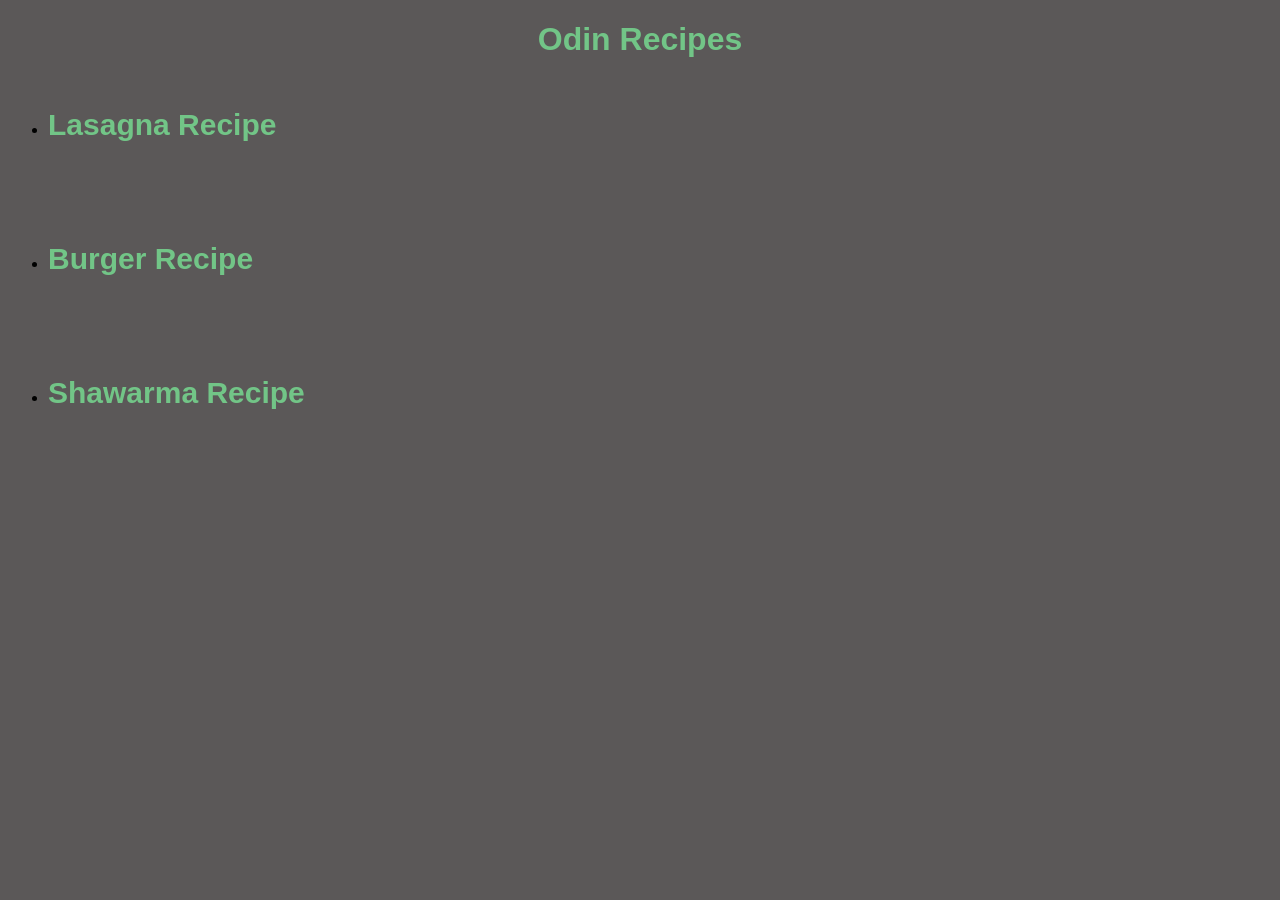
<file: index.html>
<!DOCTYPE html>
<html lang="en">
<head>
  <meta charset="UTF-8">
  <meta name="viewport" content="width=device-width, initial-scale=1.0">
  <link rel="stylesheet" href="style.css">
  <title>Document</title>
</head>
<body>
  <h1>Odin Recipes</h1>
  <ul>
    <li><a href="recipes/lasagna.html">Lasagna Recipe</a></li>
    <li><a href="recipes/burger.html">Burger Recipe</a></li>
    <li><a href="recipes/shawarma.html">Shawarma Recipe</a></li>
  </ul>
  
</body>
</html>
</file>
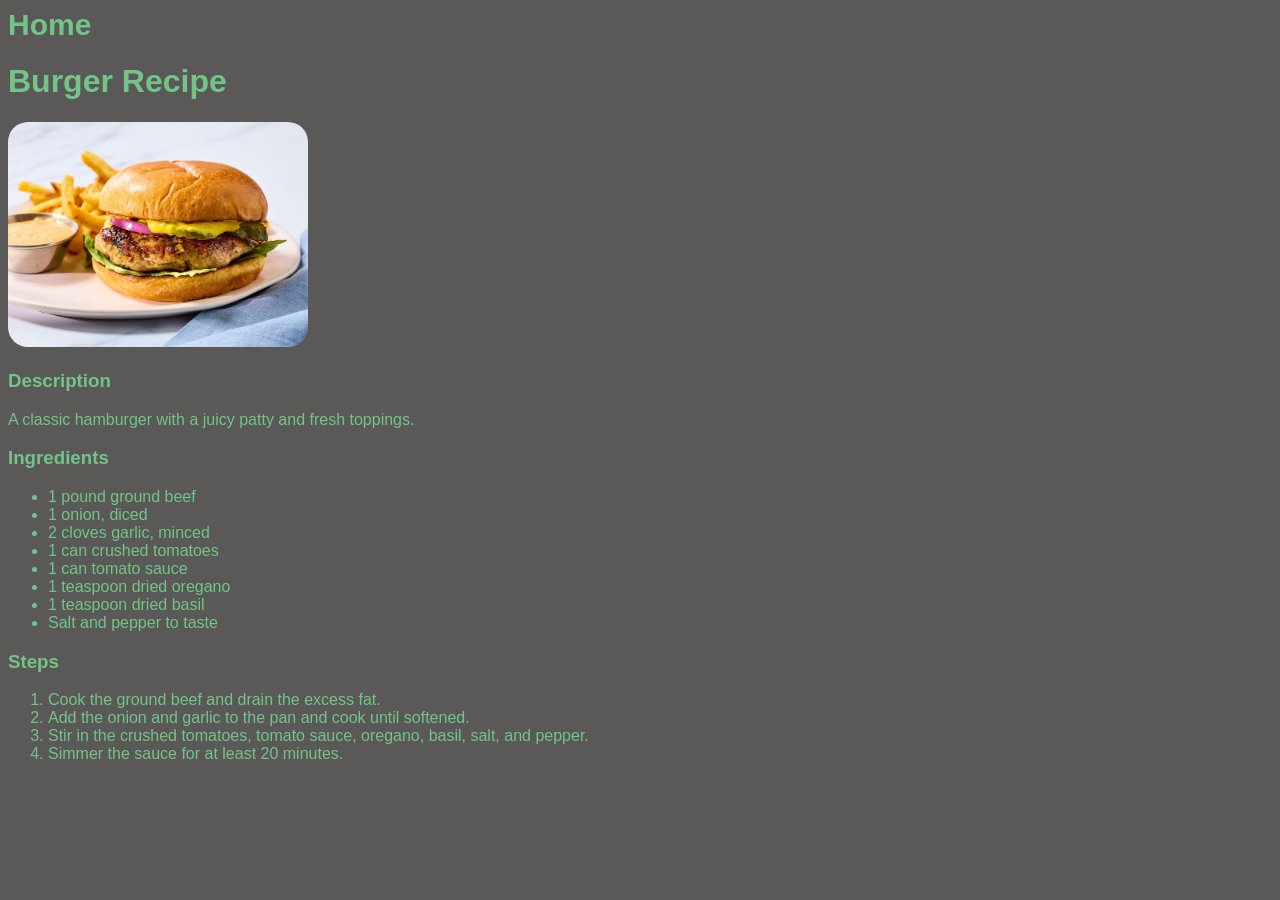
<file: recipes/burger.html>
<!DOCTYPE html>
<html lang="en">
<head>
  <meta charset="UTF-8">
  <meta name="viewport" content="width=device-width, initial-scale=1.0">
  <link rel="stylesheet" href="style.css">
  <title>Document</title>
</head>
<body>
  <a href="../index.html">Home</a>
  <h1>Burger Recipe</h1>
  <img src="../images/burger.jpg" alt="burger" width="300">
  <h3>Description</h3>
  <p>A classic hamburger with a juicy patty and fresh toppings.</p>
  <h3>Ingredients</h3>
  <ul>
    <li>1 pound ground beef</li>
    <li>1 onion, diced</li>
    <li>2 cloves garlic, minced</li>
    <li>1 can crushed tomatoes</li>
    <li>1 can tomato sauce</li>
    <li>1 teaspoon dried oregano</li>
    <li>1 teaspoon dried basil</li>
    <li> Salt and pepper to taste</li>
  </ul>
  <h3>Steps</h3>
  <ol>
    <li>Cook the ground beef and drain the excess fat.</li>
    <li>Add the onion and garlic to the pan and cook until softened.</li>
    <li>Stir in the crushed tomatoes, tomato sauce, oregano, basil, salt, and pepper.</li>
    <li>Simmer the sauce for at least 20 minutes.</li>
  </ol>
</body>
</html>
</file>
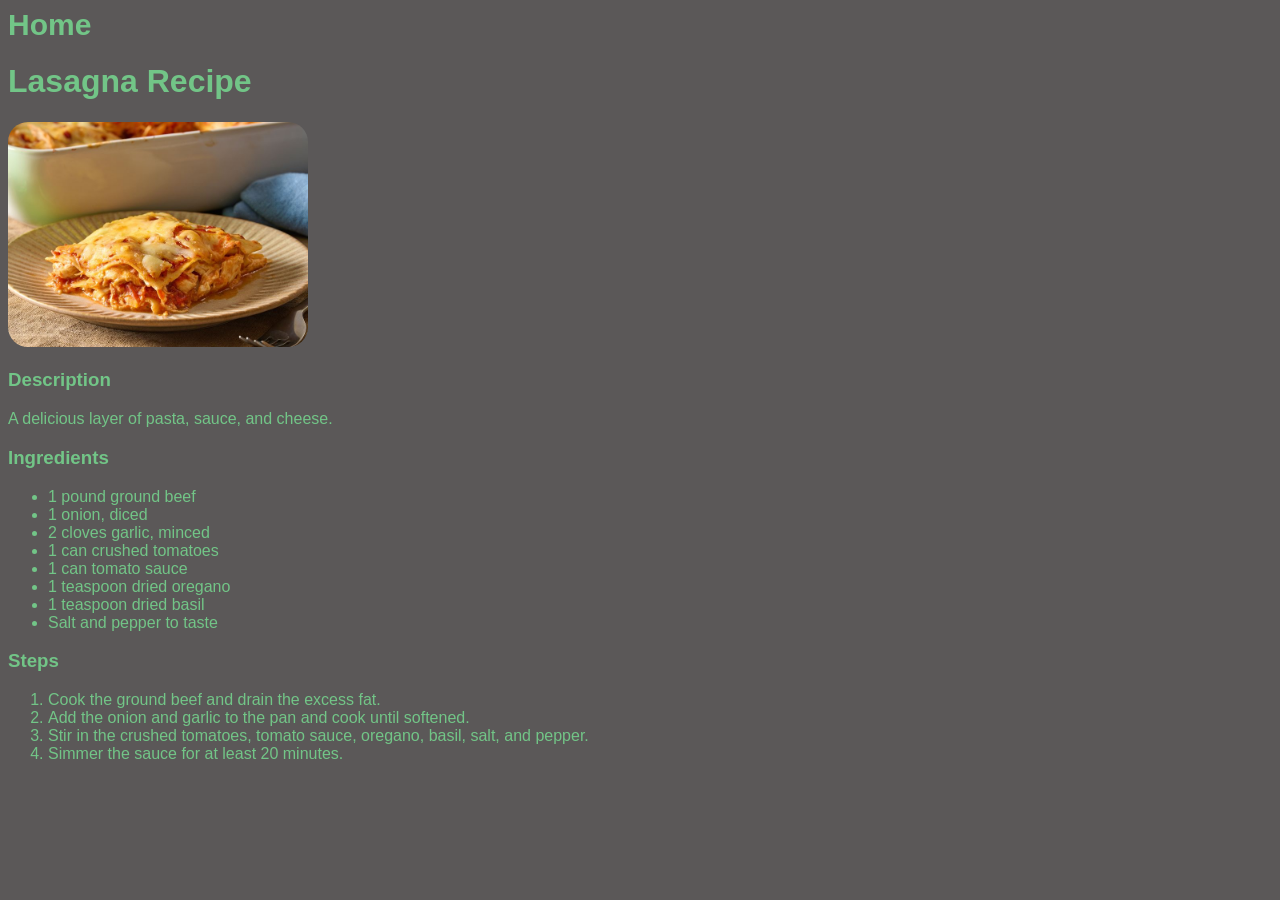
<file: recipes/lasagna.html>
<!DOCTYPE html>
<html lang="en">
<head>
  <meta charset="UTF-8">
  <meta name="viewport" content="width=device-width, initial-scale=1.0">
  <link rel="stylesheet" href="style.css">
  <title>Document</title>
</head>
<body>
  <a href="../index.html">Home</a>
  <h1>Lasagna Recipe</h1>
  <img src="../images/lasagna.jpg" alt="lasagna">
  <h3>Description</h3>
  <p>A delicious layer of pasta, sauce, and cheese.</p>
  <h3>Ingredients</h3>
  <ul>
    <li>1 pound ground beef</li>
    <li>1 onion, diced</li>
    <li>2 cloves garlic, minced</li>
    <li>1 can crushed tomatoes</li>
    <li>1 can tomato sauce</li>
    <li>1 teaspoon dried oregano</li>
    <li>1 teaspoon dried basil</li>
    <li> Salt and pepper to taste</li>
  </ul>
  <h3>Steps</h3>
  <ol>
    <li>Cook the ground beef and drain the excess fat.</li>
    <li>Add the onion and garlic to the pan and cook until softened.</li>
    <li>Stir in the crushed tomatoes, tomato sauce, oregano, basil, salt, and pepper.</li>
    <li>Simmer the sauce for at least 20 minutes.</li>
  </ol>
</body>
</html>
</file>
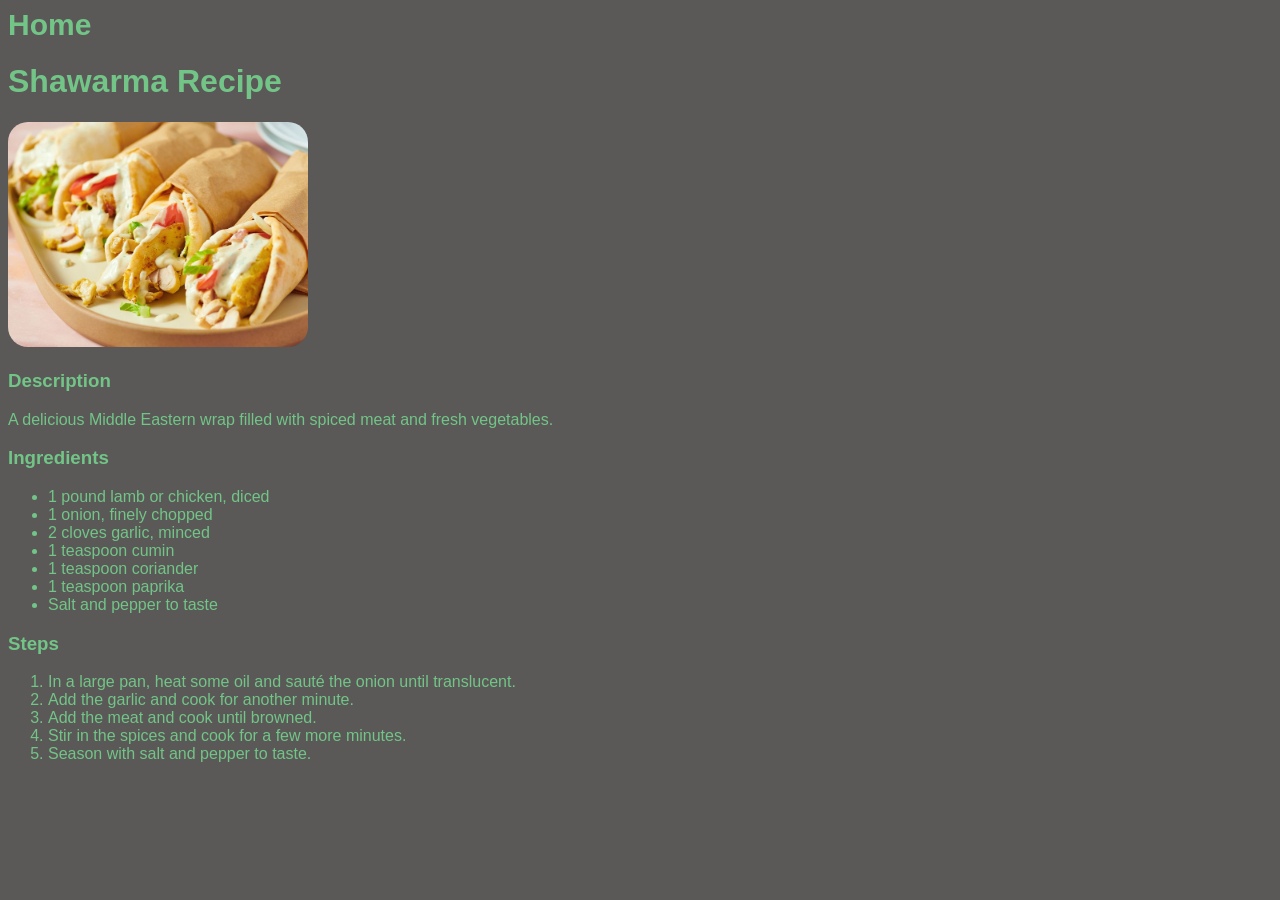
<file: recipes/shawarma.html>
<!DOCTYPE html>
<html lang="en">
<head>
  <meta charset="UTF-8">
  <meta name="viewport" content="width=device-width, initial-scale=1.0">
  <link rel="stylesheet" href="style.css">
  <title>Document</title>
</head>
<body>
  <a href="../index.html">Home</a>
  <h1>Shawarma Recipe</h1>
  <img src="../images/shawarma.jpg" alt="shawarma" width="300">
  <h3>Description</h3>
  <p>A delicious Middle Eastern wrap filled with spiced meat and fresh vegetables.</p>
  <h3>Ingredients</h3>
  <ul>
    <li>1 pound lamb or chicken, diced</li>
    <li>1 onion, finely chopped</li>
    <li>2 cloves garlic, minced</li>
    <li>1 teaspoon cumin</li>
    <li>1 teaspoon coriander</li>
    <li>1 teaspoon paprika</li>
    <li> Salt and pepper to taste</li>
  </ul>
  <h3>Steps</h3>
  <ol>
    <li>In a large pan, heat some oil and sauté the onion until translucent.</li>
    <li>Add the garlic and cook for another minute.</li>
    <li>Add the meat and cook until browned.</li>
    <li>Stir in the spices and cook for a few more minutes.</li>
    <li>Season with salt and pepper to taste.</li>
  </ol>
</body>
</html>
</file>
<file: style.css>
h1 {
  text-align: center;
  color: rgb(114, 197, 135);
  margin-bottom: 50px;
}
body {
  background-color:rgb(91, 88, 88);
  font-family:'Gill Sans', 'Gill Sans MT', Calibri, 'Trebuchet MS', sans-serif
}
a {
  color:rgb(114, 197, 135);
  text-decoration: none;
  font-weight: bold;
  font-size: 30px;
}
li {
  margin-bottom: 100px;
}
</file>
<file: recipes/style.css>
body {
  font-family:'Gill Sans', 'Gill Sans MT', Calibri, 'Trebuchet MS', sans-serif;
  background-color:rgb(91, 88, 88);
  color: rgb(114, 197, 135);
}
a {
  color:rgb(114, 197, 135);
  text-decoration: none;
  font-weight: bold;
  font-size: 30px;
}
img {
  width: 300px;
  height: auto;
  border-radius: 20px;
}
</file>
